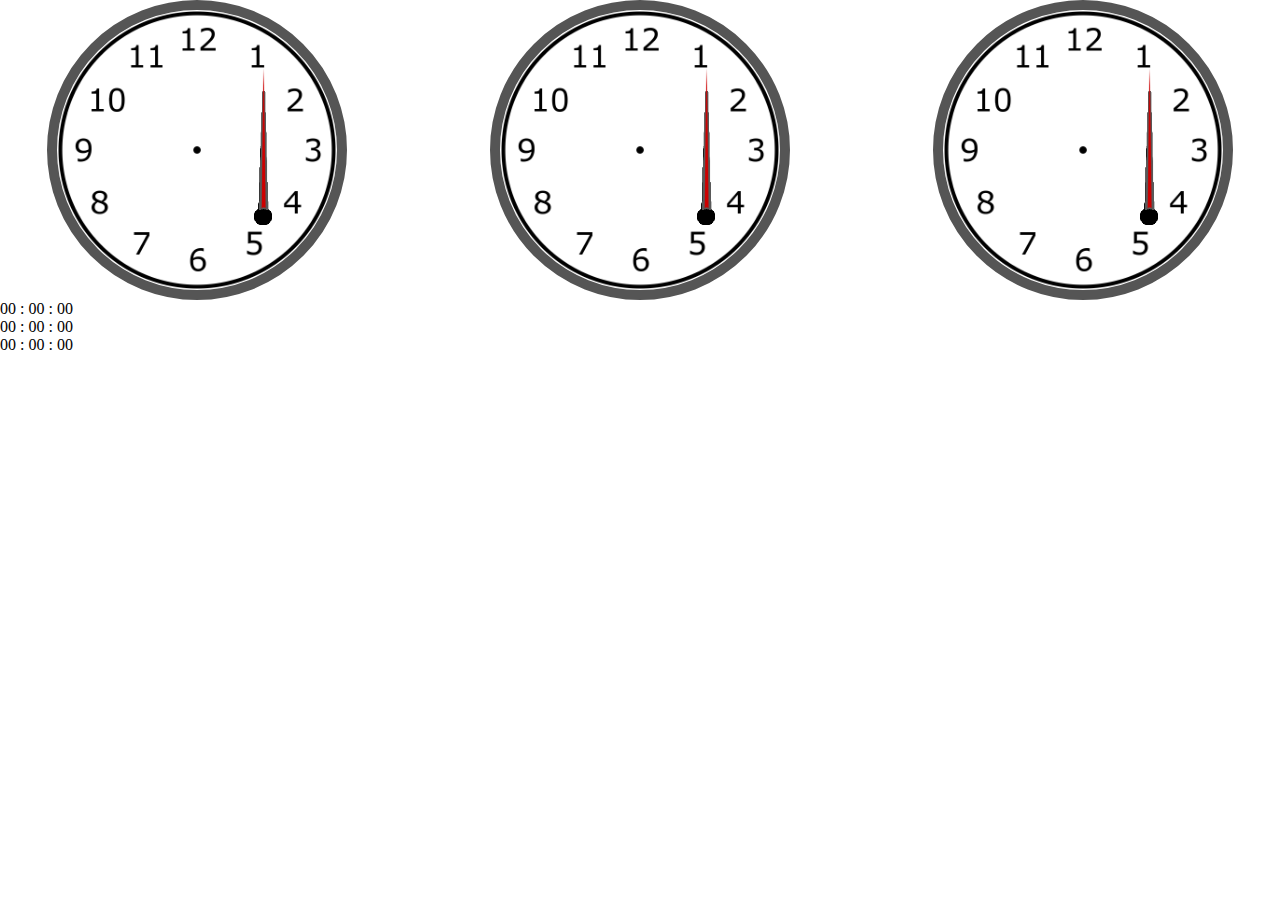
<file: index.html>
<!DOCTYPE html>
<html>
    <head>
        <title></title>
        <meta charset="utf-8" />
        <link rel="stylesheet" type="text/css" href="pruebaEstiloReloj.css" />
    </head>
    <body>
        <div class="relojes">
            <div class="reloj arg analog">
                <img src="imagen\agujaHoras.png" id="horas" />
                <img src="imagen\agujaMinutos.png" id="minutos" />
                <img src="imagen\agujaSegundos.png" id="segundos" />
            </div>

            <div class="reloj la analog">
                <img src="imagen\agujaHoras.png" id="horas" />
                <img src="imagen\agujaMinutos.png" id="minutos" />
                <img src="imagen\agujaSegundos.png" id="segundos" />
            </div>
            <div class="reloj nyc analog">
                <img src="imagen\agujaHoras.png" id="horas" />
                <img src="imagen\agujaMinutos.png" id="minutos" />
                <img src="imagen\agujaSegundos.png" id="segundos" />
            </div>
        </div>

        <div class="reloj arg digital">
            <span id="tiempoArg">00 : 00 : 00</span>
        </div>

        <div class="reloj la digital">
            <span id="tiempo">00 : 00 : 00</span>
        </div>

        <div class="reloj nyc digital">
            <span id="tiempo">00 : 00 : 00</span>
        </div>
    </body>
    <script src="pruebaReloj.js"></script>
    <script src="prueba.js"></script>
</html>
</file>
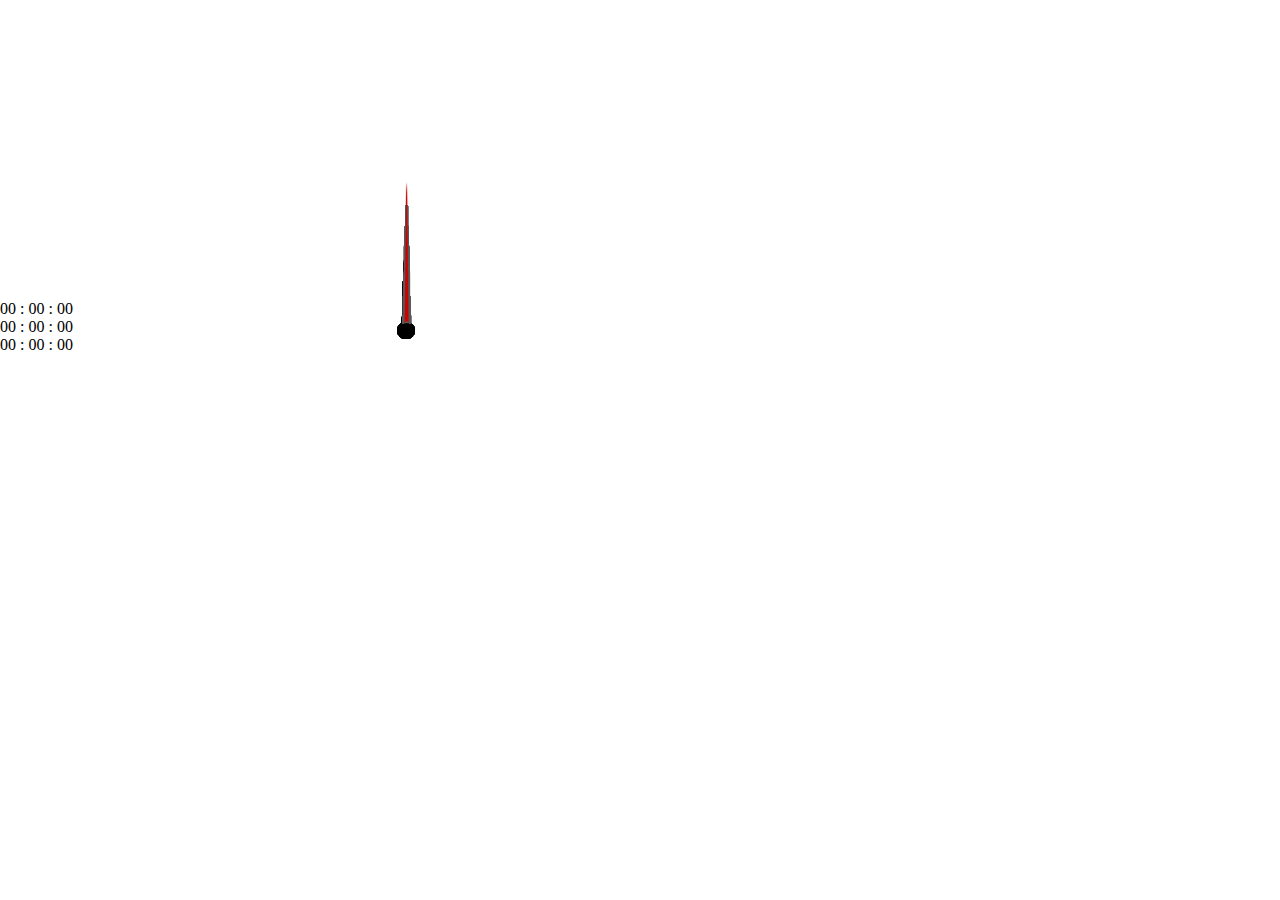
<file: pruebaindex.html>
<!DOCTYPE html>
<html>
    <head>
        <title></title>
        <meta charset="utf-8" />
        <link rel="stylesheet" type="text/css" href="pruebaEstiloReloj.css" />
    </head>
    <body>
        <div class="relojes">
            <div class="relojArg">
                <img src="imagen\agujaHoras.png" id="horas" />
                <img src="imagen\agujaMinutos.png" id="minutos" />
                <img src="imagen\agujaSegundos.png" id="segundos" />
            </div>
            <div class="relojLa">
                <img src="imagen\agujaHoras.png" id="horas" />
                <img src="imagen\agujaMinutos.png" id="minutos" />
                <img src="imagen\agujaSegundos.png" id="segundos" />
            </div>
            <div class="relojNyc">
                <img src="imagen\agujaHoras.png" id="horas" />
                <img src="imagen\agujaMinutos.png" id="minutos" />
                <img src="imagen\agujaSegundos.png" id="segundos" />
            </div>
        </div>

        
        <div class="relojDigArg">
            <span id="tiempoArg">00 : 00 : 00</span>
        </div>

        <div class="relojDigLa">
            <span id="tiempo">00 : 00 : 00</span>
        </div>

        <div class="relojDigNyc">
            <span id="tiempo">00 : 00 : 00</span>
        </div>
    </body>
    <script src="prueba.js"></script>
</html>
</file>
<file: pruebaEstiloReloj.css>
* {
    margin: 0;
    padding: 0;
    box-sizing: border-box;
}
.relojes {
    --min-size: 300px;

    display: grid;
    place-items: center;
    grid-template-columns: repeat(auto-fit, minmax(var(--min-size), 1fr));
    grid-auto-rows: var(--min-size);
    grid-gap: 50px;
}

.analog {
    position: relative;
    padding: 100px;
    background-image: url("./imagen/baseReloj.png"); /* no está tomando la imagen*/
    width: var(--min-size);
    height: 100%;
    border-radius: 50%;
    background-color: #ededed;
    background-size: contain;
    background-repeat: no-repeat;
    border: 10px solid #555;
}

#minutos,
#segundos,
#horas {
    height: var(--min-size);
    position: absolute;
    top: 20%;
    left: 20%;
}
#minutos {
    transform: translate(-50%, -50%) rotate(var(--minutos-rotation));
}

#segundos {
    transform: translate(-50%, -50%) rotate(var(--segundos-rotation));
}

#horas {
    transform: translate(-50%, -50%) rotate(var(--hours-rotation));
}
</file>
